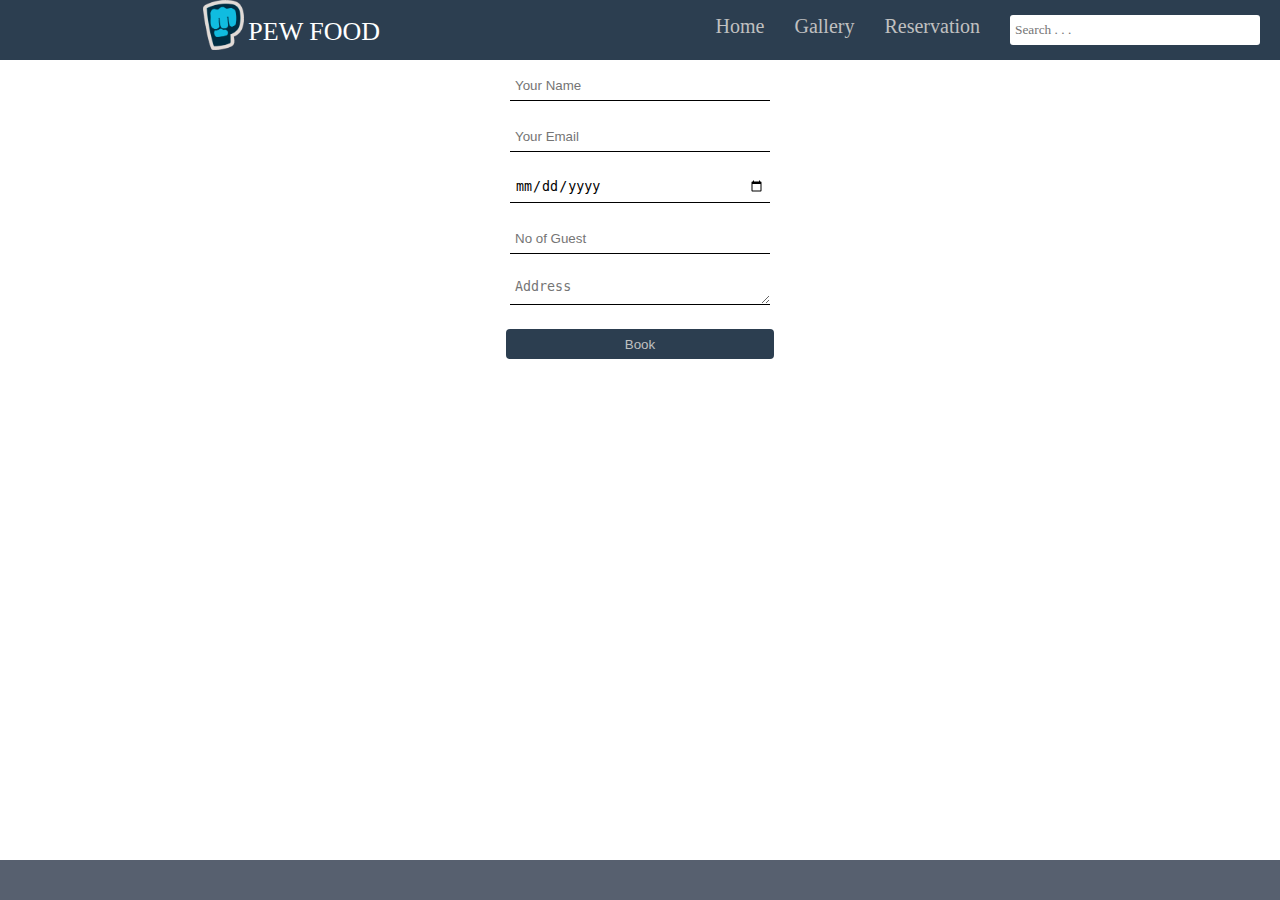
<file: reservation.html>
<!DOCTYPE html>
<html>
<head>
	<title>Mochamad Irzal Fahriza</title>
	<meta charset="utf-8">
	<meta name="viewport" content="width=device-width">
	<link rel="stylesheet" href="https://use.fontawesome.com/releases/v5.8.1/css/all.css" integrity="sha384-50oBUHEmvpQ+1lW4y57PTFmhCaXp0ML5d60M1M7uH2+nqUivzIebhndOJK28anvf" crossorigin="anonymous">
	<link rel="stylesheet" type="text/css" href="layout/reservation.css">
	<script src="layout/jquery-3.3.1.js"></script>
	<script src="layout/jsreservation.js"></script>
</head>
<body>
		<div class="nav">
			<div class="lnav">
				<a href="https://www.youtube.com/PewDiePie" class="logo" target="_blank"><img src="layout/brofist.png"><span>PEW FOOD</span></a>
			</div>
			<div class="rnav">
				<ul class="menu1">
					<li>
						<form>
							<input class="input" type="search" name="q" placeholder="Search . . .">
							<button class="button"><i class="search fas fa-search"></i></button>
						</form>
					</li>
					<li><a href="reservation.html">Reservation</a></li>
					<li><a href="gallery.html">Gallery</a></li>
					<li><a href="index.html">Home</a></li>
				</ul>
				<select class="menu2">
					<option><a href="index.html">Home</a></option>
					<option><a href="gallery.html">Gallery</a></option>
					<option><a href="reservation.html">Reservation</a></option>
				</select>
			</div>
		</div>
		<div class="bodyform">
			<form class="form"action="https://formspree.io/irzalfahriza0@gmail.com" method="POST">
				<span><input name="Name" class="finput name" type="text" placeholder="Your Name"><i class="fas fa-user"></i></span>
				<span><input class="finput email" name="Email" type="email" placeholder="Your Email"><i class="fas fa-envelope-square"></i></span>
				<span><input name="Time" class="finput date" type="date"><i class="far fa-calendar-alt"></i></span>
				
				<span><input name="No of Guest" class="finput noguest" type="number" placeholder="No of Guest" min="1" max="8"><i class="fas fa-users"></i></span>
				
				<span><textarea name="address" class="finput address" placeholder="Address"></textarea></span>
				<span><input class="submit" type="submit" name="submit" value="Book"></span>
			</form>
		</div>
		<div class="footer">
			<div class="fcenter">
					<a href="https://www.facebook.com" target="_blank"><i class="ffab fab fa-facebook-f"></i></a>
					<a href="https://www.instagram.com" target="_blank"><i class="ffab fab fa-instagram"></i></a>
					<a href="https://www.twitter.com" target="_blank"><i class="ffab fab fa-twitter"></i></a>
					<a href="https://www.youtube.com/" target="_blank"><i class="ffab fab fa-youtube"></i></a>
				
			</div>
		</div>
</body>
</html>
</file>
<file: layout/reservation.css>
*{padding:0px;margin: 0px;}
.body{
	background-color: blue;
	display: grid;
	grid-template-rows: 4% 92% 4%;
	grid-template-columns: auto; 
}
.nav{
	display: grid;
	grid-template-rows: auto;
	grid-template-columns: 30% 70%;
	background-color: #2c3e50;
}
.lnav{
	text-align: right;
	font-family: KG Broken Vessels Sketch;
	font-size: 26px; 
}
.lnav a[href]{
	text-decoration: none;
}
.lnav span{
	position: relative;
	bottom: 10px;
	color: white;
	padding: 4px;
}
.lnav img{
	height: 50px;
	width: auto;
}
.menu2{
	display: none;
}
.rnav{
	font-size: 20px;
	font-family: Open Sans;
}
.rnav ul{
	list-style-type: none;
}
.rnav ul li{
	float: right;
	padding: 15px;
}
.rnav ul li a[href]{
	text-decoration: none;
	color: silver;
}
.rnav ul li a[href]:hover, .search:hover{
	color: white;
}
.input{
	height: 30px;
	border: none;
	border-radius: 3px;
	width: 250px;
	font-family: Open Sans;
	padding: 0px 5px;
	font-family: 18px;
}
.button{
	border: none;
	background-color: #2c3e50;
	color: silver;
}
.fas{
	font-size: 20px;
}
.bodyform{
	background-color: white;
}
.form{
	text-align: center;
	display: grid;
	grid-template-rows: repeat(6,auto); 
}
.finput{
	width: 250px;
	height: 20px;
	margin: 10px;
	padding: 5px;
	border: none;
	border-bottom: 1px solid black;
}
.submit{
	width: 21%;
	height: 30px;
	margin: 10px;
	padding: 5px;
	background-color: #2c3e50;
	border: none;
	border-radius: 4px;
	color: silver;
}
.submit:hover{
	color: white;
}
.footer{
	background-color: #57606f;
	position: absolute;
	bottom: 0px;
	height: 40px;
	width: 100%;
}
.fcenter{
	text-align: center;
}
.ffab{
	padding: 5px 5%;
	color: silver;
	font-size: 22px;
}
.ffab:hover{
	cursor: pointer;
	color: white;
}




@media only screen and (max-width: 932px){
	.menu1{
		display: none;
	}
	.menu2{
		display: block;
		float: right;
		width: 50%;
		padding: 10px;
		margin: 10px 0px 0px 0px;

	}
}
@media screen and (max-width:932px){
	.nav{
		display: grid;
		grid-template-columns: 60% auto;
	}
	.lnav{
		text-align: left;
	}
}
@media only screen and (max-width: 500px){
	.nav{
		display: grid;
		grid-template-rows: repeat(2,auto); 
		grid-template-columns: auto;
	}
	.lnav{
		text-align: center;
	}
	.menu2{
		width: 100%;
		margin: 0px;
	}

}
</file>
